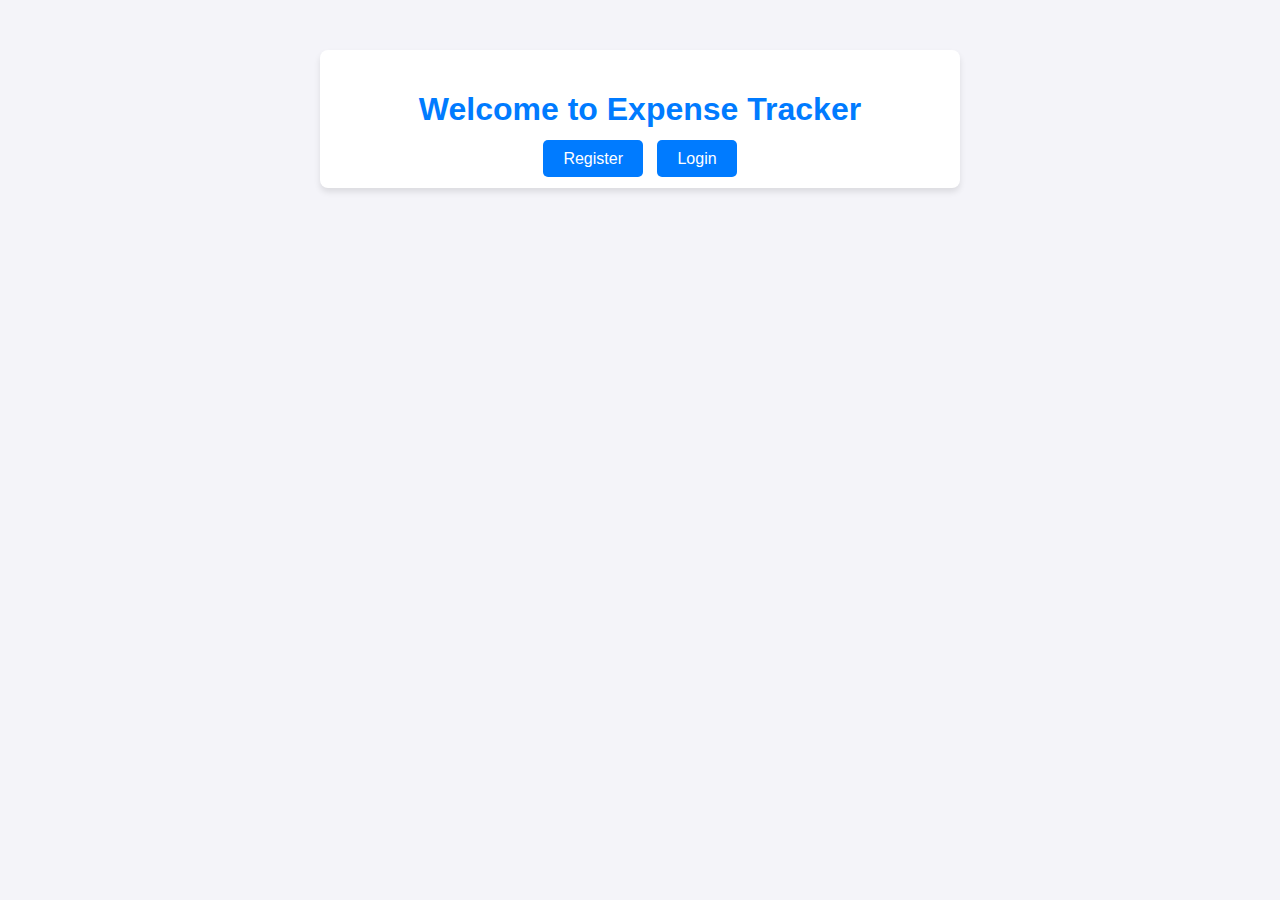
<file: templates/index.html>
<!DOCTYPE html>
<html>
<head>
    <title>Expense Tracker</title>
    <link rel="stylesheet" type="text/css" href="/static/style.css">
</head>
<body>
    <div class="container">
        <h1>Welcome to Expense Tracker</h1>
        <div class="actions">
            <a href="/register" class="button">Register</a>
            <a href="/login" class="button">Login</a>
        </div>
    </div>
</body>
</html>
</file>
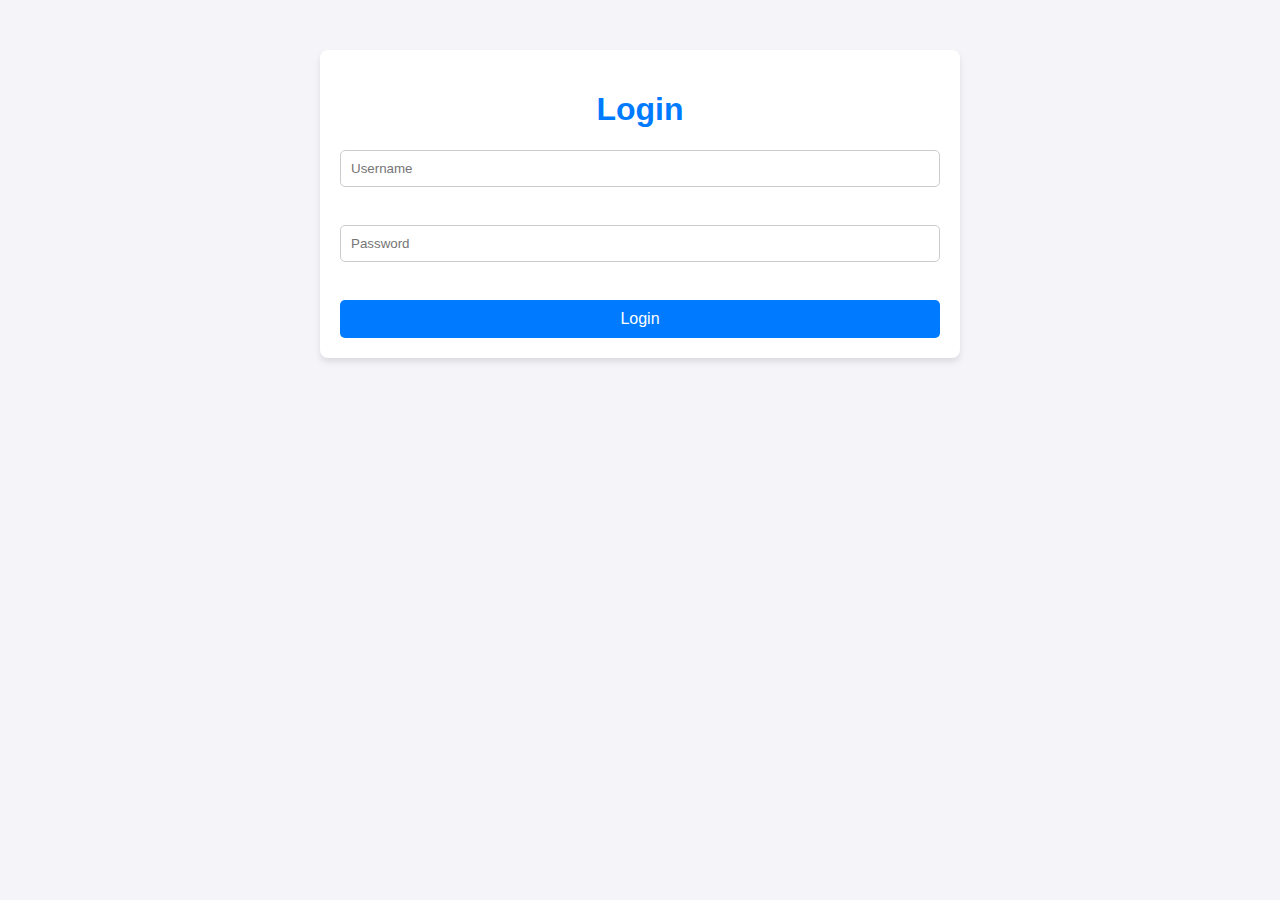
<file: templates/login.html>
<!DOCTYPE html>
<html>
<head>
    <title>Login</title>
    <link rel="stylesheet" type="text/css" href="/static/style.css">
    <script src="/static/script.js" defer></script>
</head>
<body>
    <div class="container">
        <h1>Login</h1>
        <form id="login-form" method="POST">
            <input type="text" name="username" id="login-username" placeholder="Username" required><br>
            <input type="password" name="password" id="login-password" placeholder="Password" required><br>
            <button type="submit">Login</button>
        </form>
    </div>
</body>
</html>
</file>
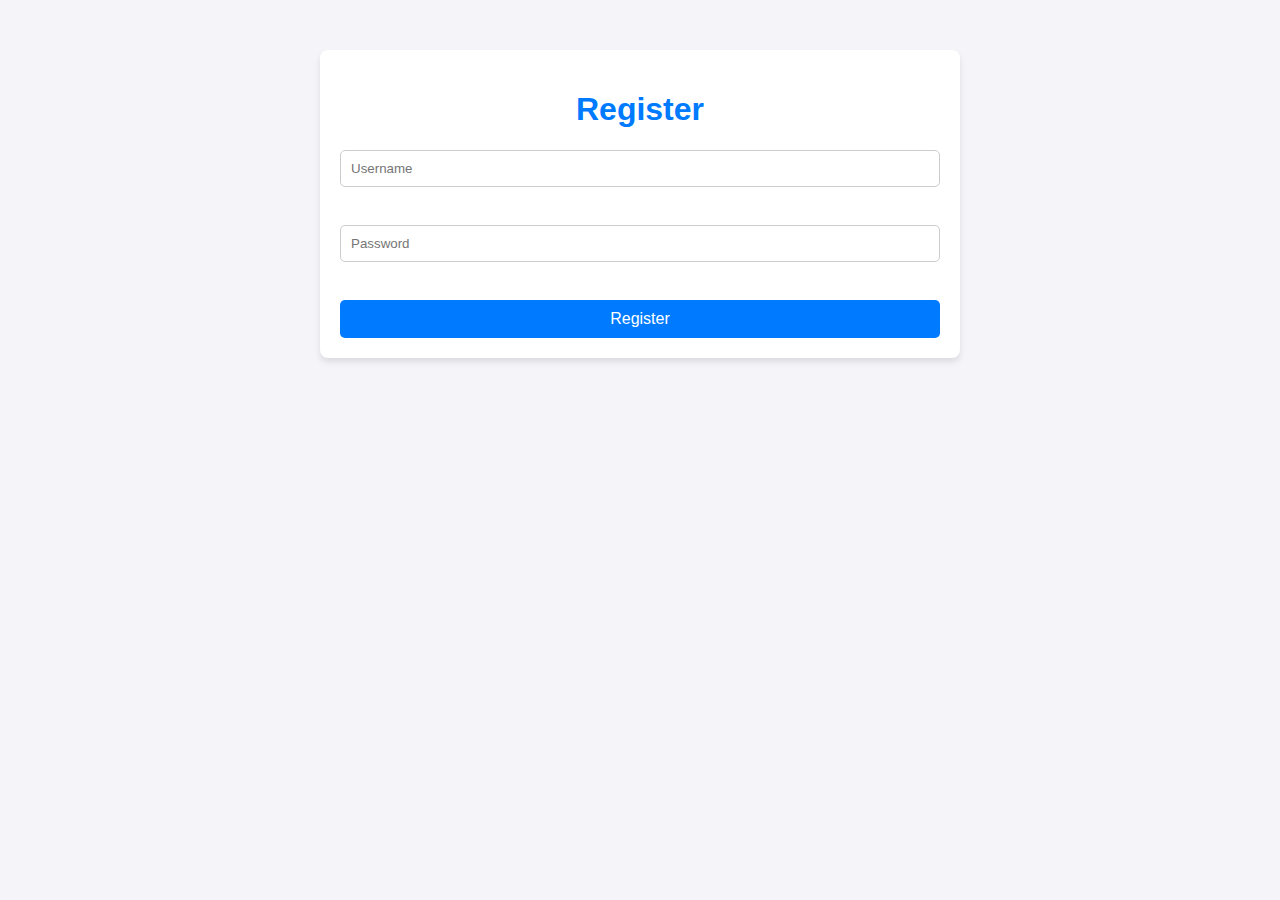
<file: templates/register.html>
<!DOCTYPE html>
<html>
<head>
    <title>Register</title>
    <link rel="stylesheet" type="text/css" href="/static/style.css">
    <script src="/static/script.js" defer></script>
</head>
<body>
    <div class="container">
        <h1>Register</h1>
        <form id="register-form" method="POST">
            <input type="text" name="username" id="username" placeholder="Username" required><br>
            <input type="password" name="password" id="password" placeholder="Password" required><br>
            <button type="submit">Register</button>
        </form>
    </div>
</body>
</html>
</file>
<file: static/style.css>
body {
    font-family: Arial, sans-serif;
    margin: 0;
    padding: 0;
    background-color: #f4f4f9;
    color: #333;
}

.container {
    max-width: 600px;
    margin: 50px auto;
    padding: 20px;
    background: white;
    border-radius: 8px;
    box-shadow: 0 4px 6px rgba(0, 0, 0, 0.1);
}

h1 {
    text-align: center;
    color: #007BFF;
}

form {
    display: flex;
    flex-direction: column;
    gap: 10px;
}

input {
    padding: 10px;
    border: 1px solid #ccc;
    border-radius: 5px;
}

button {
    padding: 10px;
    background-color: #007BFF;
    color: white;
    border: none;
    border-radius: 5px;
    cursor: pointer;
    font-size: 16px;
}

button:hover {
    background-color: #0056b3;
}

ul {
    list-style: none;
    padding: 0;
}

li {
    padding: 8px 0;
    border-bottom: 1px solid #ddd;
}

.actions {
    text-align: center;
    margin-top: 20px;
}

.button {
    text-decoration: none;
    background-color: #007BFF;
    color: white;
    padding: 10px 20px;
    border-radius: 5px;
    margin: 5px;
}

.button:hover {
    background-color: #0056b3;
}
</file>
